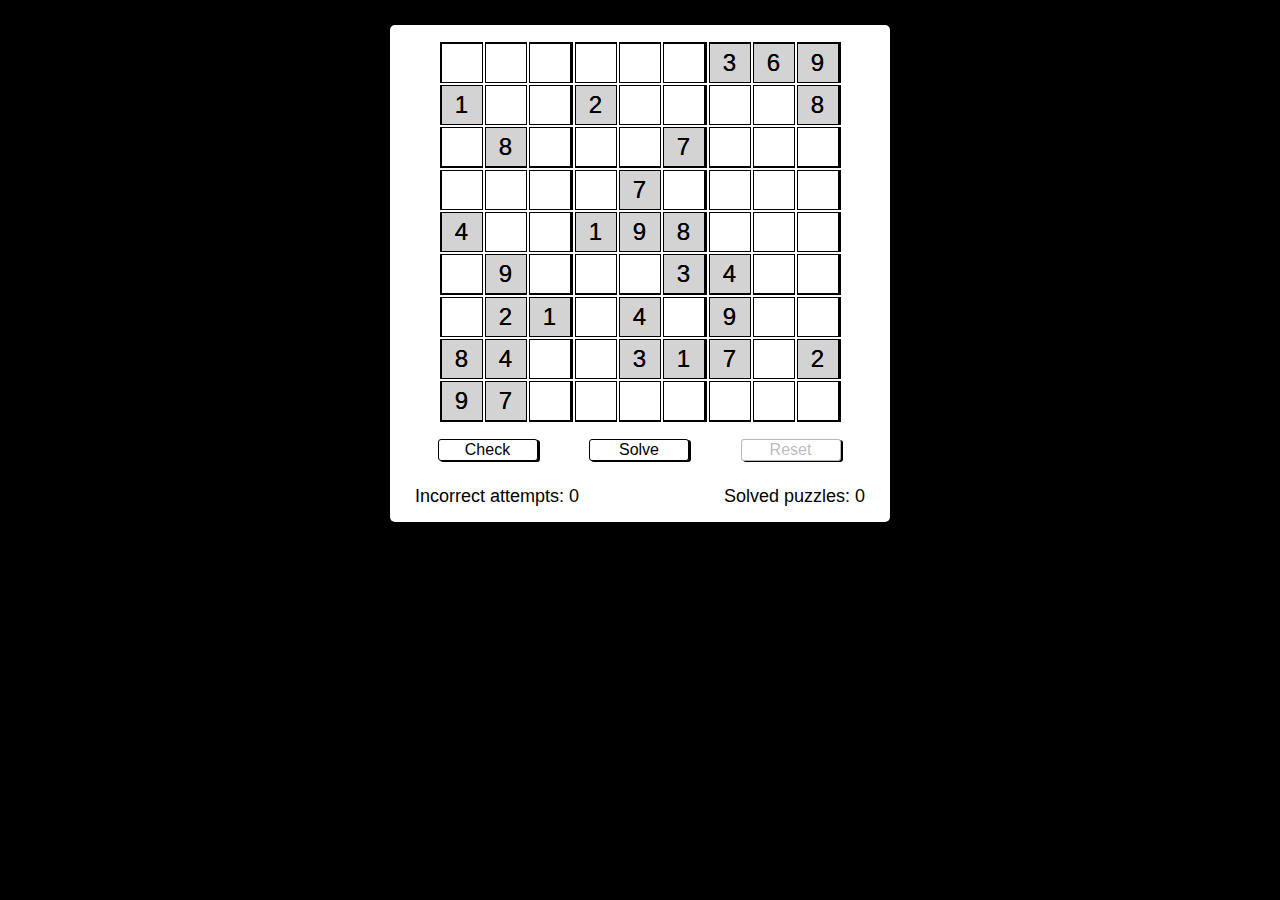
<file: index.html>
<!DOCTYPE html>
<html lang="en">
    <head>
        <title>Sudoku Game</title>
        <script src="scripts.js" async></script>
        <link rel="stylesheet" type="text/css" href="style.css">
    </head>
    <body>
        <div class="background">
            <div class="wrapper">
                <table class="table">
                    <tbody>
                        <tr>
                            <td><input id="0-0" type="text" maxlength="1" onkeydown="return isNumberKey(event)"></td>
                            <td><input id="0-1" type="text" maxlength="1" onkeydown="return isNumberKey(event)"></td>
                            <td><input id="0-2" type="text" maxlength="1" onkeydown="return isNumberKey(event)"></td>
                            <td><input id="0-3" type="text" maxlength="1" onkeydown="return isNumberKey(event)"></td>
                            <td><input id="0-4" type="text" maxlength="1" onkeydown="return isNumberKey(event)"></td>
                            <td><input id="0-5" type="text" maxlength="1" onkeydown="return isNumberKey(event)"></td>
                            <td><input id="0-6" type="text" maxlength="1" onkeydown="return isNumberKey(event)"></td>
                            <td><input id="0-7" type="text" maxlength="1" onkeydown="return isNumberKey(event)"></td>
                            <td><input id="0-8" type="text" maxlength="1" onkeydown="return isNumberKey(event)"></td>
                        </tr>
                        <tr>
                            <td><input id="1-0" type="text" maxlength="1" onkeydown="return isNumberKey(event)"></td>
                            <td><input id="1-1" type="text" maxlength="1" onkeydown="return isNumberKey(event)"></td>
                            <td><input id="1-2" type="text" maxlength="1" onkeydown="return isNumberKey(event)"></td>
                            <td><input id="1-3" type="text" maxlength="1" onkeydown="return isNumberKey(event)"></td>
                            <td><input id="1-4" type="text" maxlength="1" onkeydown="return isNumberKey(event)"></td>
                            <td><input id="1-5" type="text" maxlength="1" onkeydown="return isNumberKey(event)"></td>
                            <td><input id="1-6" type="text" maxlength="1" onkeydown="return isNumberKey(event)"></td>
                            <td><input id="1-7" type="text" maxlength="1" onkeydown="return isNumberKey(event)"></td>
                            <td><input id="1-8" type="text" maxlength="1" onkeydown="return isNumberKey(event)"></td>
                        </tr>
                        <tr class="row3">
                            <td><input id="2-0" type="text" maxlength="1" onkeydown="return isNumberKey(event)"></td>
                            <td><input id="2-1" type="text" maxlength="1" onkeydown="return isNumberKey(event)"></td>
                            <td><input id="2-2" type="text" maxlength="1" onkeydown="return isNumberKey(event)"></td>
                            <td><input id="2-3" type="text" maxlength="1" onkeydown="return isNumberKey(event)"></td>
                            <td><input id="2-4" type="text" maxlength="1" onkeydown="return isNumberKey(event)"></td>
                            <td><input id="2-5" type="text" maxlength="1" onkeydown="return isNumberKey(event)"></td>
                            <td><input id="2-6" type="text" maxlength="1" onkeydown="return isNumberKey(event)"></td>
                            <td><input id="2-7" type="text" maxlength="1" onkeydown="return isNumberKey(event)"></td>
                            <td><input id="2-8" type="text" maxlength="1" onkeydown="return isNumberKey(event)"></td>
                        </tr>
                        <tr>
                            <td><input id="3-0" type="text" maxlength="1" onkeydown="return isNumberKey(event)"></td>
                            <td><input id="3-1" type="text" maxlength="1" onkeydown="return isNumberKey(event)"></td>
                            <td><input id="3-2" type="text" maxlength="1" onkeydown="return isNumberKey(event)"></td>
                            <td><input id="3-3" type="text" maxlength="1" onkeydown="return isNumberKey(event)"></td>
                            <td><input id="3-4" type="text" maxlength="1" onkeydown="return isNumberKey(event)"></td>
                            <td><input id="3-5" type="text" maxlength="1" onkeydown="return isNumberKey(event)"></td>
                            <td><input id="3-6" type="text" maxlength="1" onkeydown="return isNumberKey(event)"></td>
                            <td><input id="3-7" type="text" maxlength="1" onkeydown="return isNumberKey(event)"></td>
                            <td><input id="3-8" type="text" maxlength="1" onkeydown="return isNumberKey(event)"></td>
                        </tr>
                        <tr>
                            <td><input id="4-0" type="text" maxlength="1" onkeydown="return isNumberKey(event)"></td>
                            <td><input id="4-1" type="text" maxlength="1" onkeydown="return isNumberKey(event)"></td>
                            <td><input id="4-2" type="text" maxlength="1" onkeydown="return isNumberKey(event)"></td>
                            <td><input id="4-3" type="text" maxlength="1" onkeydown="return isNumberKey(event)"></td>
                            <td><input id="4-4" type="text" maxlength="1" onkeydown="return isNumberKey(event)"></td>
                            <td><input id="4-5" type="text" maxlength="1" onkeydown="return isNumberKey(event)"></td>
                            <td><input id="4-6" type="text" maxlength="1" onkeydown="return isNumberKey(event)"></td>
                            <td><input id="4-7" type="text" maxlength="1" onkeydown="return isNumberKey(event)"></td>
                            <td><input id="4-8" type="text" maxlength="1" onkeydown="return isNumberKey(event)"></td>
                        </tr>
                        <tr>
                            <td><input id="5-0" type="text" maxlength="1" onkeydown="return isNumberKey(event)"></td>
                            <td><input id="5-1" type="text" maxlength="1" onkeydown="return isNumberKey(event)"></td>
                            <td><input id="5-2" type="text" maxlength="1" onkeydown="return isNumberKey(event)"></td>
                            <td><input id="5-3" type="text" maxlength="1" onkeydown="return isNumberKey(event)"></td>
                            <td><input id="5-4" type="text" maxlength="1" onkeydown="return isNumberKey(event)"></td>
                            <td><input id="5-5" type="text" maxlength="1" onkeydown="return isNumberKey(event)"></td>
                            <td><input id="5-6" type="text" maxlength="1" onkeydown="return isNumberKey(event)"></td>
                            <td><input id="5-7" type="text" maxlength="1" onkeydown="return isNumberKey(event)"></td>
                            <td><input id="5-8" type="text" maxlength="1" onkeydown="return isNumberKey(event)"></td>
                        </tr>
                        <tr>
                            <td><input id="6-0" type="text" maxlength="1" onkeydown="return isNumberKey(event)"></td>
                            <td><input id="6-1" type="text" maxlength="1" onkeydown="return isNumberKey(event)"></td>
                            <td><input id="6-2" type="text" maxlength="1" onkeydown="return isNumberKey(event)"></td>
                            <td><input id="6-3" type="text" maxlength="1" onkeydown="return isNumberKey(event)"></td>
                            <td><input id="6-4" type="text" maxlength="1" onkeydown="return isNumberKey(event)"></td>
                            <td><input id="6-5" type="text" maxlength="1" onkeydown="return isNumberKey(event)"></td>
                            <td><input id="6-6" type="text" maxlength="1" onkeydown="return isNumberKey(event)"></td>
                            <td><input id="6-7" type="text" maxlength="1" onkeydown="return isNumberKey(event)"></td>
                            <td><input id="6-8" type="text" maxlength="1" onkeydown="return isNumberKey(event)"></td>
                        </tr>
                        <tr>
                            <td><input id="7-0" type="text" maxlength="1" onkeydown="return isNumberKey(event)"></td>
                            <td><input id="7-1" type="text" maxlength="1" onkeydown="return isNumberKey(event)"></td>
                            <td><input id="7-2" type="text" maxlength="1" onkeydown="return isNumberKey(event)"></td>
                            <td><input id="7-3" type="text" maxlength="1" onkeydown="return isNumberKey(event)"></td>
                            <td><input id="7-4" type="text" maxlength="1" onkeydown="return isNumberKey(event)"></td>
                            <td><input id="7-5" type="text" maxlength="1" onkeydown="return isNumberKey(event)"></td>
                            <td><input id="7-6" type="text" maxlength="1" onkeydown="return isNumberKey(event)"></td>
                            <td><input id="7-7" type="text" maxlength="1" onkeydown="return isNumberKey(event)"></td>
                            <td><input id="7-8" type="text" maxlength="1" onkeydown="return isNumberKey(event)"></td>
                        </tr>
                        <tr>
                            <td><input id="8-0" type="text" maxlength="1" onkeydown="return isNumberKey(event)"></td>
                            <td><input id="8-1" type="text" maxlength="1" onkeydown="return isNumberKey(event)"></td>
                            <td><input id="8-2" type="text" maxlength="1" onkeydown="return isNumberKey(event)"></td>
                            <td><input id="8-3" type="text" maxlength="1" onkeydown="return isNumberKey(event)"></td>
                            <td><input id="8-4" type="text" maxlength="1" onkeydown="return isNumberKey(event)"></td>
                            <td><input id="8-5" type="text" maxlength="1" onkeydown="return isNumberKey(event)"></td>
                            <td><input id="8-6" type="text" maxlength="1" onkeydown="return isNumberKey(event)"></td>
                            <td><input id="8-7" type="text" maxlength="1" onkeydown="return isNumberKey(event)"></td>
                            <td><input id="8-8" type="text" maxlength="1" onkeydown="return isNumberKey(event)"></td>
                        </tr>
                    </tbody>
                </table>
                <button class="checkBtn" id="checkBtn">
                    Check
                </button>
                <button class="solveBtn" id="solveBtn">
                    Solve
                </button>
                <button class="resetBtn" id="resetBtn">
                    Reset
                </button>
                
                <div class="text">
                    <div class="attempts" id="attempts">
                        Incorrect attempts: 0
                    </div>
                    <div class="score" id="score">
                        Solved puzzles: 0
                    </div>
                </div>
            </div>
        </div>
    </body>

</html>
</file>
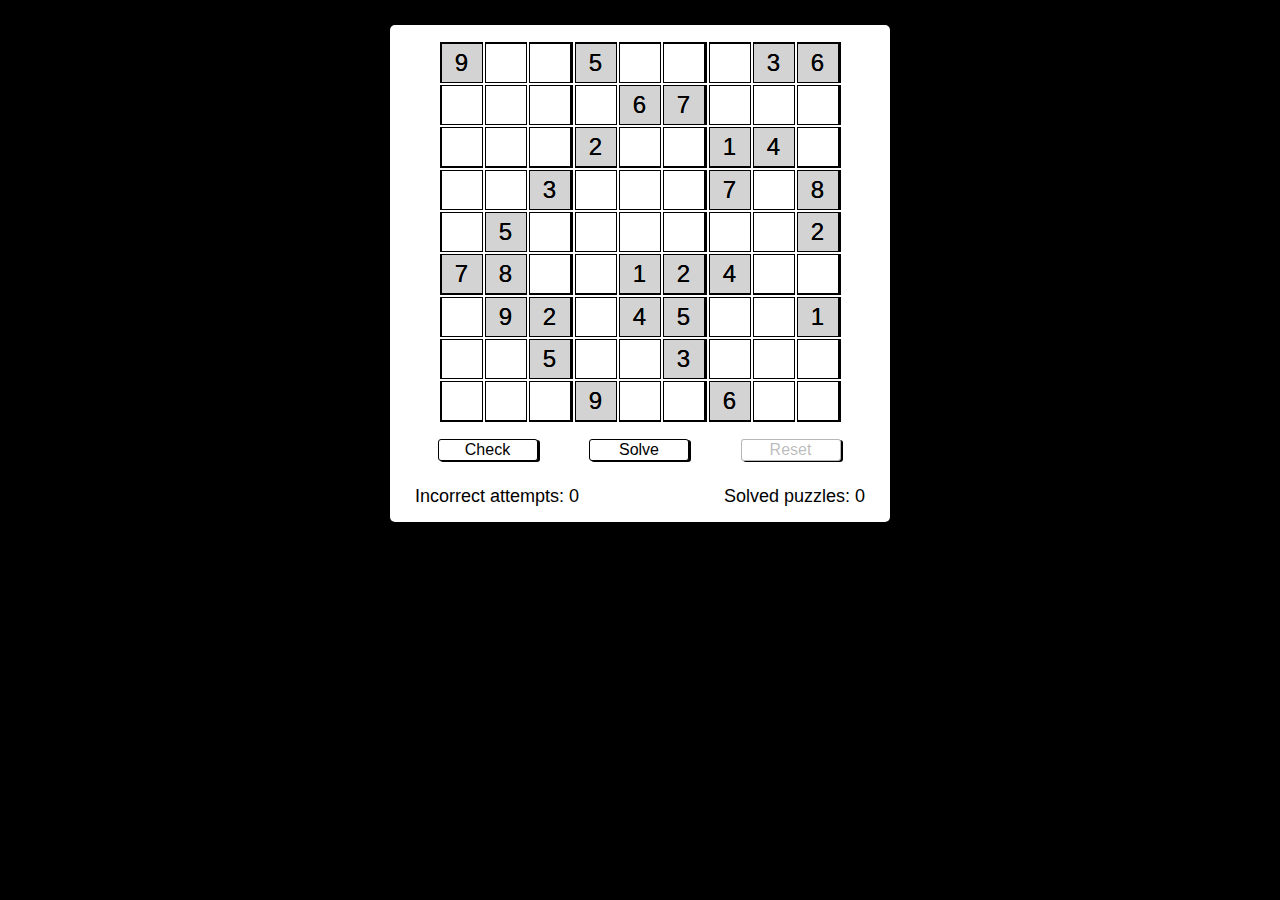
<file: SudokeGame.html>
<!DOCTYPE html>
<html lang="en">
    <head>
        <title>Sudoke Game</title>
        <script src="scripts.js" async></script>
        <link rel="stylesheet" type="text/css" href="style.css">
    </head>
    <body>
        <div class="background">
            <div class="wrapper">
                <table class="table">
                    <tbody>
                        <tr>
                            <td><input id="0-0" type="text" maxlength="1" onkeydown="return isNumberKey(event)"></td>
                            <td><input id="0-1" type="text" maxlength="1" onkeydown="return isNumberKey(event)"></td>
                            <td><input id="0-2" type="text" maxlength="1" onkeydown="return isNumberKey(event)"></td>
                            <td><input id="0-3" type="text" maxlength="1" onkeydown="return isNumberKey(event)"></td>
                            <td><input id="0-4" type="text" maxlength="1" onkeydown="return isNumberKey(event)"></td>
                            <td><input id="0-5" type="text" maxlength="1" onkeydown="return isNumberKey(event)"></td>
                            <td><input id="0-6" type="text" maxlength="1" onkeydown="return isNumberKey(event)"></td>
                            <td><input id="0-7" type="text" maxlength="1" onkeydown="return isNumberKey(event)"></td>
                            <td><input id="0-8" type="text" maxlength="1" onkeydown="return isNumberKey(event)"></td>
                        </tr>
                        <tr>
                            <td><input id="1-0" type="text" maxlength="1" onkeydown="return isNumberKey(event)"></td>
                            <td><input id="1-1" type="text" maxlength="1" onkeydown="return isNumberKey(event)"></td>
                            <td><input id="1-2" type="text" maxlength="1" onkeydown="return isNumberKey(event)"></td>
                            <td><input id="1-3" type="text" maxlength="1" onkeydown="return isNumberKey(event)"></td>
                            <td><input id="1-4" type="text" maxlength="1" onkeydown="return isNumberKey(event)"></td>
                            <td><input id="1-5" type="text" maxlength="1" onkeydown="return isNumberKey(event)"></td>
                            <td><input id="1-6" type="text" maxlength="1" onkeydown="return isNumberKey(event)"></td>
                            <td><input id="1-7" type="text" maxlength="1" onkeydown="return isNumberKey(event)"></td>
                            <td><input id="1-8" type="text" maxlength="1" onkeydown="return isNumberKey(event)"></td>
                        </tr>
                        <tr class="row3">
                            <td><input id="2-0" type="text" maxlength="1" onkeydown="return isNumberKey(event)"></td>
                            <td><input id="2-1" type="text" maxlength="1" onkeydown="return isNumberKey(event)"></td>
                            <td><input id="2-2" type="text" maxlength="1" onkeydown="return isNumberKey(event)"></td>
                            <td><input id="2-3" type="text" maxlength="1" onkeydown="return isNumberKey(event)"></td>
                            <td><input id="2-4" type="text" maxlength="1" onkeydown="return isNumberKey(event)"></td>
                            <td><input id="2-5" type="text" maxlength="1" onkeydown="return isNumberKey(event)"></td>
                            <td><input id="2-6" type="text" maxlength="1" onkeydown="return isNumberKey(event)"></td>
                            <td><input id="2-7" type="text" maxlength="1" onkeydown="return isNumberKey(event)"></td>
                            <td><input id="2-8" type="text" maxlength="1" onkeydown="return isNumberKey(event)"></td>
                        </tr>
                        <tr>
                            <td><input id="3-0" type="text" maxlength="1" onkeydown="return isNumberKey(event)"></td>
                            <td><input id="3-1" type="text" maxlength="1" onkeydown="return isNumberKey(event)"></td>
                            <td><input id="3-2" type="text" maxlength="1" onkeydown="return isNumberKey(event)"></td>
                            <td><input id="3-3" type="text" maxlength="1" onkeydown="return isNumberKey(event)"></td>
                            <td><input id="3-4" type="text" maxlength="1" onkeydown="return isNumberKey(event)"></td>
                            <td><input id="3-5" type="text" maxlength="1" onkeydown="return isNumberKey(event)"></td>
                            <td><input id="3-6" type="text" maxlength="1" onkeydown="return isNumberKey(event)"></td>
                            <td><input id="3-7" type="text" maxlength="1" onkeydown="return isNumberKey(event)"></td>
                            <td><input id="3-8" type="text" maxlength="1" onkeydown="return isNumberKey(event)"></td>
                        </tr>
                        <tr>
                            <td><input id="4-0" type="text" maxlength="1" onkeydown="return isNumberKey(event)"></td>
                            <td><input id="4-1" type="text" maxlength="1" onkeydown="return isNumberKey(event)"></td>
                            <td><input id="4-2" type="text" maxlength="1" onkeydown="return isNumberKey(event)"></td>
                            <td><input id="4-3" type="text" maxlength="1" onkeydown="return isNumberKey(event)"></td>
                            <td><input id="4-4" type="text" maxlength="1" onkeydown="return isNumberKey(event)"></td>
                            <td><input id="4-5" type="text" maxlength="1" onkeydown="return isNumberKey(event)"></td>
                            <td><input id="4-6" type="text" maxlength="1" onkeydown="return isNumberKey(event)"></td>
                            <td><input id="4-7" type="text" maxlength="1" onkeydown="return isNumberKey(event)"></td>
                            <td><input id="4-8" type="text" maxlength="1" onkeydown="return isNumberKey(event)"></td>
                        </tr>
                        <tr>
                            <td><input id="5-0" type="text" maxlength="1" onkeydown="return isNumberKey(event)"></td>
                            <td><input id="5-1" type="text" maxlength="1" onkeydown="return isNumberKey(event)"></td>
                            <td><input id="5-2" type="text" maxlength="1" onkeydown="return isNumberKey(event)"></td>
                            <td><input id="5-3" type="text" maxlength="1" onkeydown="return isNumberKey(event)"></td>
                            <td><input id="5-4" type="text" maxlength="1" onkeydown="return isNumberKey(event)"></td>
                            <td><input id="5-5" type="text" maxlength="1" onkeydown="return isNumberKey(event)"></td>
                            <td><input id="5-6" type="text" maxlength="1" onkeydown="return isNumberKey(event)"></td>
                            <td><input id="5-7" type="text" maxlength="1" onkeydown="return isNumberKey(event)"></td>
                            <td><input id="5-8" type="text" maxlength="1" onkeydown="return isNumberKey(event)"></td>
                        </tr>
                        <tr>
                            <td><input id="6-0" type="text" maxlength="1" onkeydown="return isNumberKey(event)"></td>
                            <td><input id="6-1" type="text" maxlength="1" onkeydown="return isNumberKey(event)"></td>
                            <td><input id="6-2" type="text" maxlength="1" onkeydown="return isNumberKey(event)"></td>
                            <td><input id="6-3" type="text" maxlength="1" onkeydown="return isNumberKey(event)"></td>
                            <td><input id="6-4" type="text" maxlength="1" onkeydown="return isNumberKey(event)"></td>
                            <td><input id="6-5" type="text" maxlength="1" onkeydown="return isNumberKey(event)"></td>
                            <td><input id="6-6" type="text" maxlength="1" onkeydown="return isNumberKey(event)"></td>
                            <td><input id="6-7" type="text" maxlength="1" onkeydown="return isNumberKey(event)"></td>
                            <td><input id="6-8" type="text" maxlength="1" onkeydown="return isNumberKey(event)"></td>
                        </tr>
                        <tr>
                            <td><input id="7-0" type="text" maxlength="1" onkeydown="return isNumberKey(event)"></td>
                            <td><input id="7-1" type="text" maxlength="1" onkeydown="return isNumberKey(event)"></td>
                            <td><input id="7-2" type="text" maxlength="1" onkeydown="return isNumberKey(event)"></td>
                            <td><input id="7-3" type="text" maxlength="1" onkeydown="return isNumberKey(event)"></td>
                            <td><input id="7-4" type="text" maxlength="1" onkeydown="return isNumberKey(event)"></td>
                            <td><input id="7-5" type="text" maxlength="1" onkeydown="return isNumberKey(event)"></td>
                            <td><input id="7-6" type="text" maxlength="1" onkeydown="return isNumberKey(event)"></td>
                            <td><input id="7-7" type="text" maxlength="1" onkeydown="return isNumberKey(event)"></td>
                            <td><input id="7-8" type="text" maxlength="1" onkeydown="return isNumberKey(event)"></td>
                        </tr>
                        <tr>
                            <td><input id="8-0" type="text" maxlength="1" onkeydown="return isNumberKey(event)"></td>
                            <td><input id="8-1" type="text" maxlength="1" onkeydown="return isNumberKey(event)"></td>
                            <td><input id="8-2" type="text" maxlength="1" onkeydown="return isNumberKey(event)"></td>
                            <td><input id="8-3" type="text" maxlength="1" onkeydown="return isNumberKey(event)"></td>
                            <td><input id="8-4" type="text" maxlength="1" onkeydown="return isNumberKey(event)"></td>
                            <td><input id="8-5" type="text" maxlength="1" onkeydown="return isNumberKey(event)"></td>
                            <td><input id="8-6" type="text" maxlength="1" onkeydown="return isNumberKey(event)"></td>
                            <td><input id="8-7" type="text" maxlength="1" onkeydown="return isNumberKey(event)"></td>
                            <td><input id="8-8" type="text" maxlength="1" onkeydown="return isNumberKey(event)"></td>
                        </tr>
                    </tbody>
                </table>
                <button class="checkBtn" id="checkBtn">
                    Check
                </button>
                <button class="solveBtn" id="solveBtn">
                    Solve
                </button>
                <button class="resetBtn" id="resetBtn">
                    Reset
                </button>
                
                <div class="text">
                    <div class="attempts" id="attempts">
                        Incorrect attempts: 0
                    </div>
                    <div class="score" id="score">
                        Solved puzzles: 0
                    </div>
                </div>
            </div>
        </div>
    </body>

</html>
</file>
<file: style.css>
/* table,
td {
    border: 1px solid #333;
    padding: 5px;
    cursor: pointer;
} */

.background {
    background: black;
    height: 100%;
    position: absolute;
    top: 0;
    bottom: 0;
    left: 0;
    right: 0;
}

.wrapper {
    position: relative;
    margin: auto;
    margin-top: 25px;
    border-radius: 5px;
    width: 500px;
    background-color: white;
}

table {
    padding: 15px;
    margin: auto;
}

td {
    margin: 0px;
    padding: 0px;
}

tr {
    height: 38px;
    margin: 0px;
    padding: 0px;
}

/* How to make every 3rd element have a thicker right and bottom https://stackoverflow.com/questions/23497444/how-to-make-a-sudoku-grid-using-html-and-css */
td:first-child {
    border-left: 1.5px solid black;
}

td:nth-child(3n) {
    border-right: 2px solid black;
}

tr:first-child td {
    border-top: 1.5px solid black;
}

tr:nth-child(3n) td {
    border-bottom: 1.5px solid black;
}

input {
    width: 40px;
    height: 38px;
    color: transparent;
    border: 1px solid black;
    text-shadow: 0px 0px 0px black;
    text-align: center;
    font-size: 24px;
    /* background-color: aqua; */
    margin: 0px;
    padding: 0px;
}

.checkBtn {
    width: 100px;
    margin-left: 9.5%;
    font-size: 16px;
    border-radius: 3px;
    border: 1px solid;
    background-color: white;
    box-shadow: 2px 1px black;
}

.checkBtn:hover {
    background-color: beige;
    cursor: pointer;
}

.solveBtn {
    width: 100px;
    margin-left: 9.5%;
    font-size: 16px;
    border-radius: 3px;
    border: 1px solid;
    background-color: white;
    box-shadow: 2px 1px black;
}

.solveBtn:hover {
    background-color: beige;
    cursor: pointer;
}

.resetBtn {
    width: 100px;
    margin-left: 9.5%;
    font-size: 16px;
    border-radius: 3px;
    border: 1px solid;
    background-color: white;
    box-shadow: 2px 1px black;
}

.resetBtn:hover {
    background-color: beige;
    cursor: pointer;
}

.text {
    margin-top: 25px;
    font-size: 18px;
    font-family: Arial;
    padding-bottom: 15px;
}

.attempts {
    margin-left: 5%;
    display: inline;
}

.score {
    float: right;
    margin-right: 5%;
}
</file>
